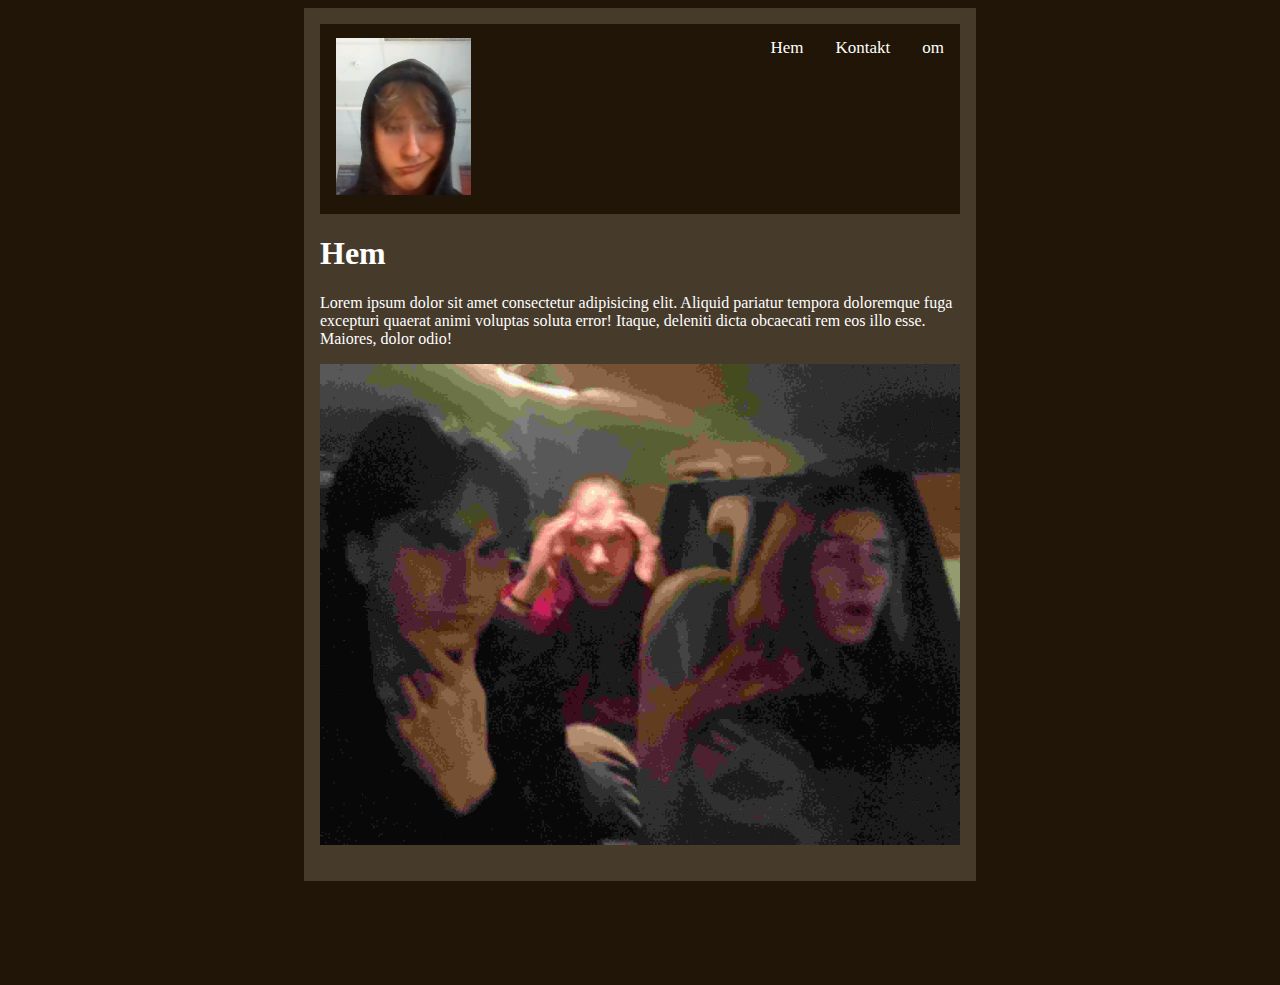
<file: index.html>
<!DOCTYPE html>
<html lang="en">

<head>
    <meta charset="UTF-8">
    <meta http-equiv="X-UA-Compatible" content="IE=edge">
    <meta name="viewport" content="width=device-width, initial-scale=1.0">
    <title>Prov sidan Hem</title>
    <link rel="stylesheet" href="public/style.css">
</head>

<body>
    <main class="container">

        <div class="topnav">
            <a href="./index.html"> <img src="public/img/williamMewing.png" alt="commissar.jpg"></a>
            <div class="topnav-right">
                <a href="./index.html">Hem</a>
                <a href="./kontakt.html">Kontakt</a>
                <a href="./om.html">om</a>
            </div>
        </div>

        <h1 id="Hem"><strong>Hem</strong></h1>

        <p>Lorem ipsum dolor sit amet consectetur adipisicing elit. Aliquid pariatur tempora doloremque fuga excepturi
            quaerat animi voluptas soluta error! Itaque, deleniti dicta obcaecati rem eos illo esse. Maiores, dolor
            odio!</p>

        <p>
            <img src="public/img/indacar.jpg" alt="bilen">
        </p>
    </main>


    <footer class="container">

    </footer>
</body>

</html>
</file>
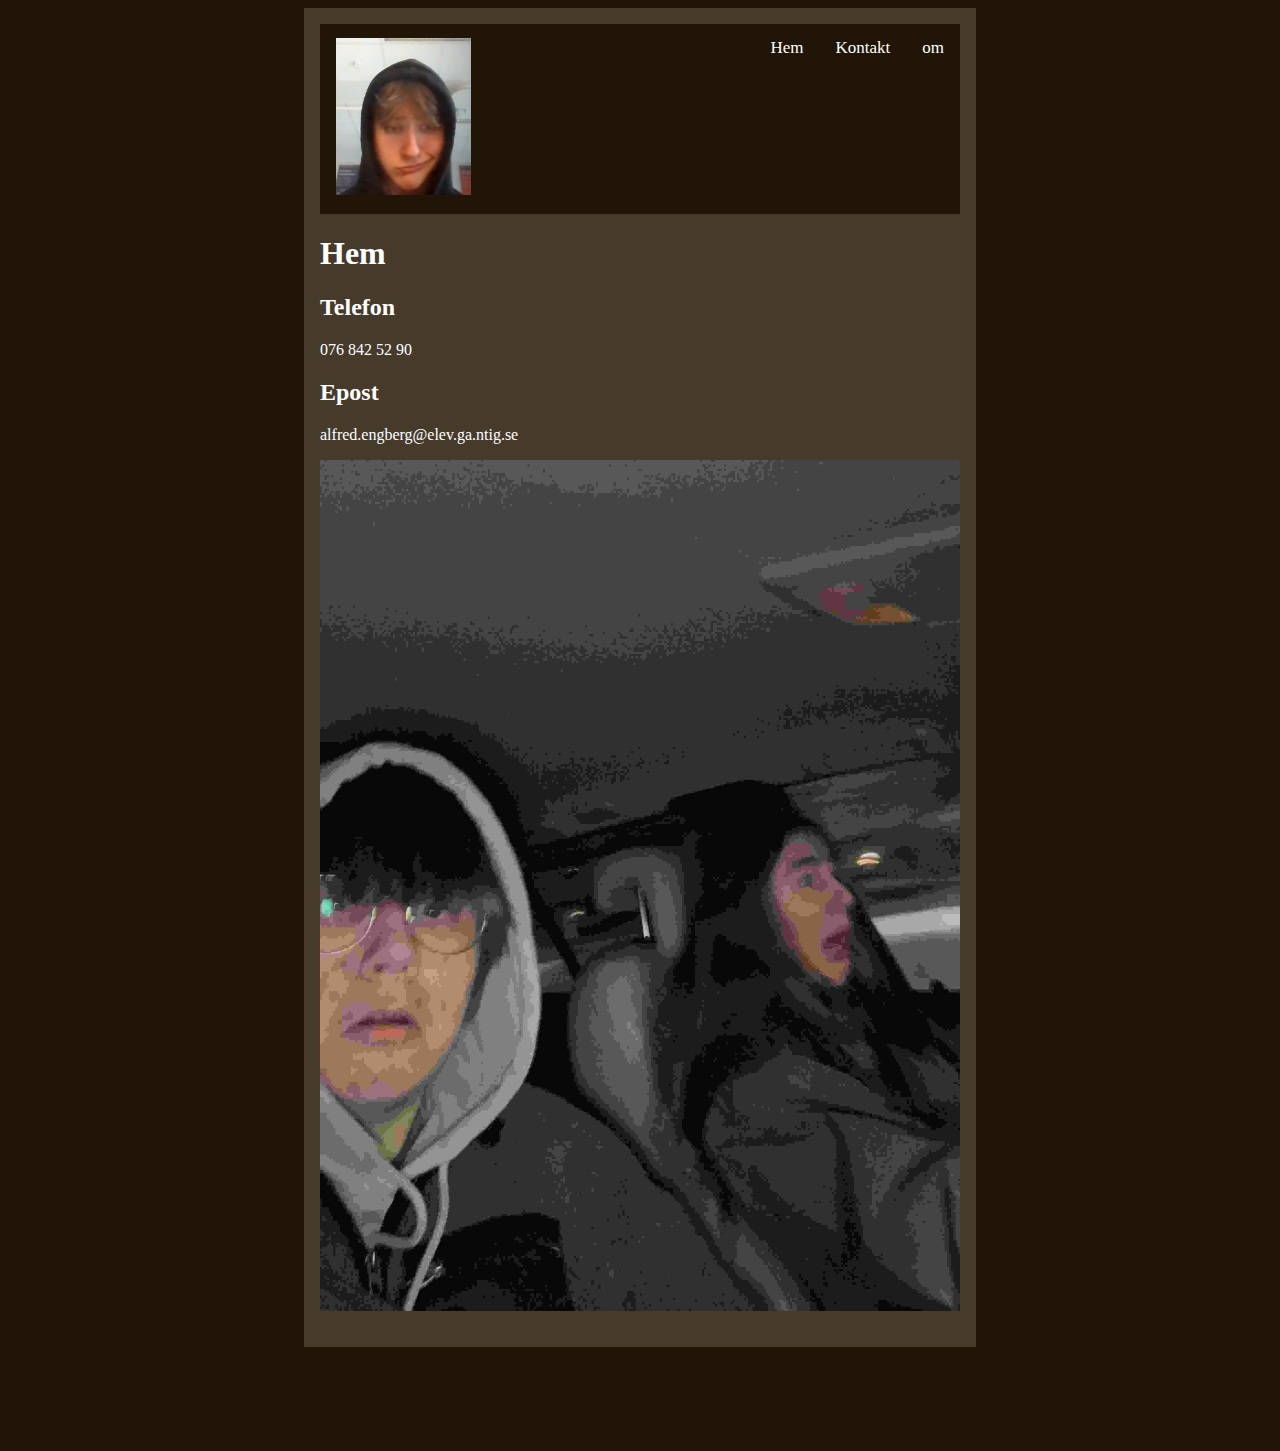
<file: kontakt.html>
<!DOCTYPE html>
<html lang="en">

<head>
    <meta charset="UTF-8">
    <meta http-equiv="X-UA-Compatible" content="IE=edge">
    <meta name="viewport" content="width=device-width, initial-scale=1.0">
    <title>Prov sidan Kontakt</title>
    <link rel="stylesheet" href="public/style.css">
</head>

<body>
    <main class="container">

        <div class="topnav">
            <a href="./index.html"> <img src="public/img/williamMewing.png" alt="commissar.jpg"></a>
            <div class="topnav-right">
                <a href="./index.html">Hem</a>
                <a href="./kontakt.html">Kontakt</a>
                <a href="./om.html">om</a>
            </div>
        </div>

        <h1 id="kontakt"><strong>Hem</strong></h1>

        <h2>Telefon</h2>
        <p>076 842 52 90</p>

        <h2>Epost</h2>
        <p>alfred.engberg@elev.ga.ntig.se</p>

        <p>
            <img src="public/img/skräck.jpg" alt="scared in car">
        </p>
    </main>


    <footer class="container">

    </footer>
</body>

</html>
</file>
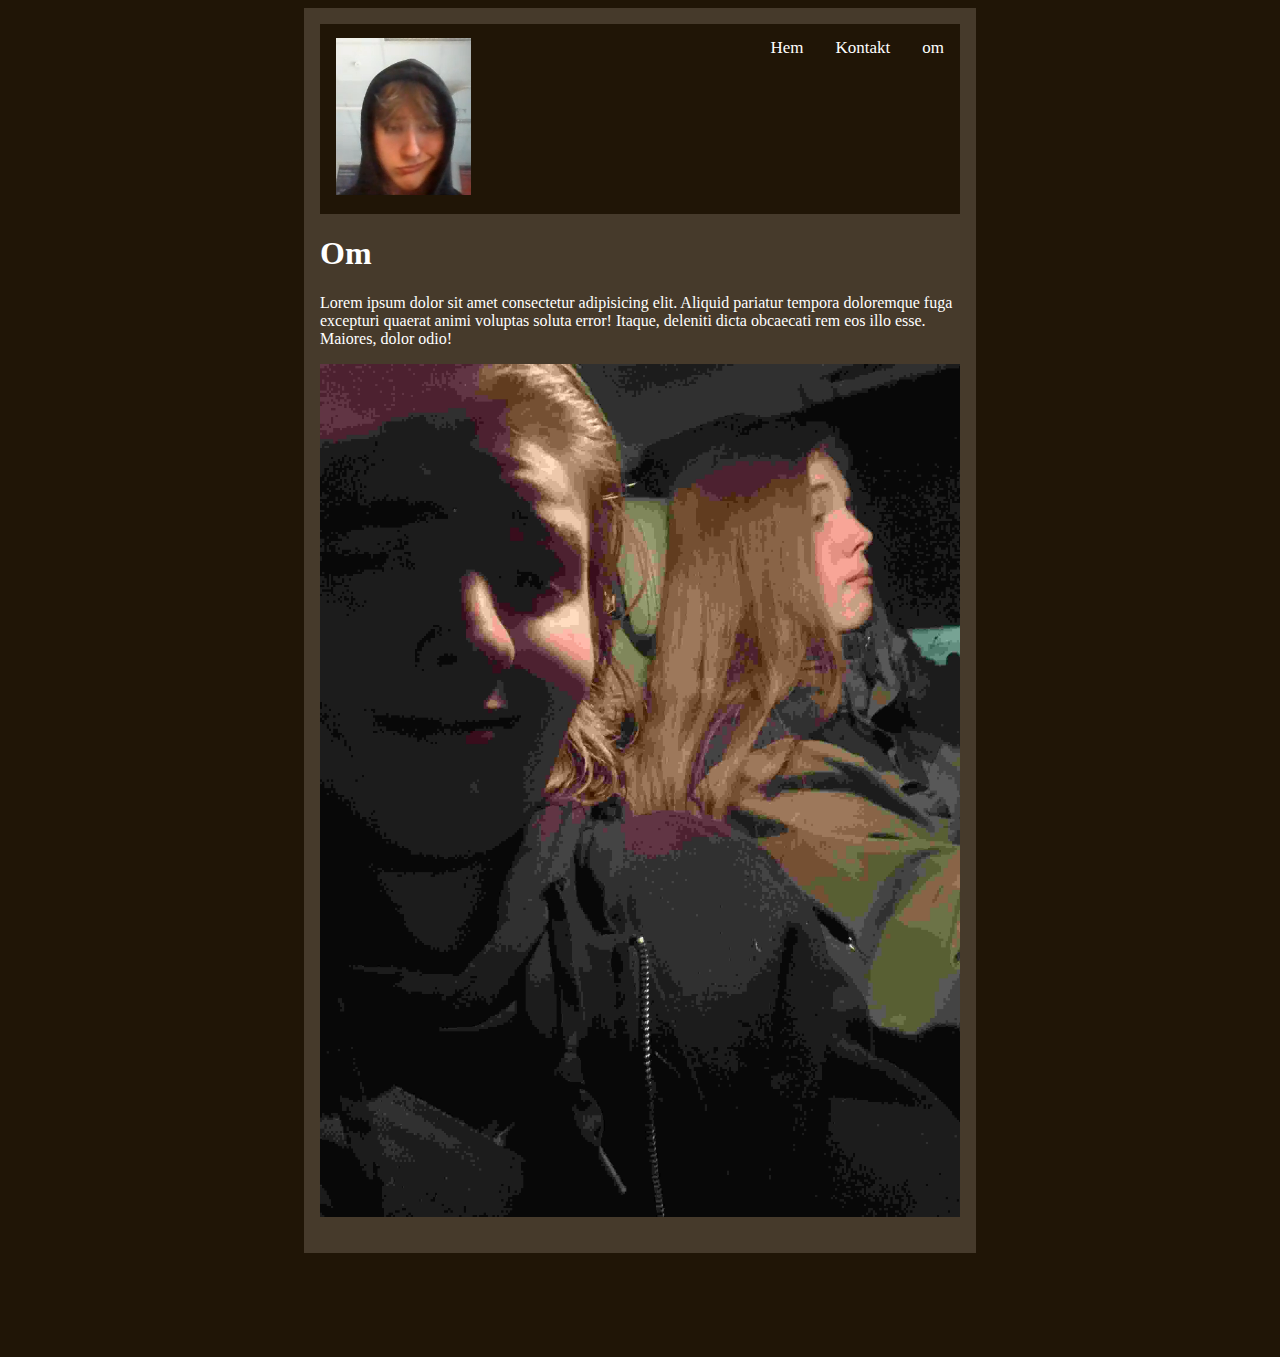
<file: om.html>
<!DOCTYPE html>
<html lang="en">

<head>
    <meta charset="UTF-8">
    <meta http-equiv="X-UA-Compatible" content="IE=edge">
    <meta name="viewport" content="width=device-width, initial-scale=1.0">
    <title>Prov sidan Om</title>
    <link rel="stylesheet" href="public/style.css">
</head>

<body>
    <main class="container">

        <div class="topnav">
            <a href="./index.html"> <img src="public/img/williamMewing.png" alt="commissar.jpg"></a>
            <div class="topnav-right">
                <a href="./index.html">Hem</a>
                <a href="./kontakt.html">Kontakt</a>
                <a href="./om.html">om</a>
            </div>
        </div>

        <h1 id="Om"><strong>Om</strong></h1>

        <p>Lorem ipsum dolor sit amet consectetur adipisicing elit. Aliquid pariatur tempora doloremque fuga excepturi
            quaerat animi voluptas soluta error! Itaque, deleniti dicta obcaecati rem eos illo esse. Maiores, dolor
            odio!</p>

            <p>
                <img src="public/img/chilllingInDaCar.jpg" alt="we do be chilling though">
            </p>
    </main>


    <footer class="container">

    </footer>
</body>

</html>
</file>
<file: public/style.css>
:root {
    --color-light: wheat;
    --color-dark: rgb(32, 21, 6);
    --color-primary: #463a2b;
    --color-secondary: #6d4b14;
    --color-nav: #ffffff;
}

.container {
    width: min(80ch, 100vw - 2rem);
    margin-inline: auto;
}

img {
    max-width: 100%;
}

main>img {
    max-width: 50%;
}

main {
    background-color: var(--color-primary);
    padding: 1rem;
}

body {
    background-color: var(--color-dark);
    color: var(--color-nav);
}

.hero {
    display: grid;
    grid-template-areas: "stack";
}

.hero {
    grid-area: stack;
}

footer {
    padding-top: 3rem;
    padding-bottom: 3rem;
}

/* Add a black background color to the top navigation */
.topnav {
    background-color: var(--color-dark);
    overflow: hidden;
}

/* Style the links inside the navigation bar */
.topnav a {
    float: left;
    color: var(--color-nav);
    text-align: center;
    padding: 14px 16px;
    text-decoration: none;
    font-size: 17px;
}

/* Change the color of links on hover */
.topnav a:hover {
    background-color: var(--color-light);
    color: var(--color-dark);
}

/* Right-aligned section inside the top navigation */
.topnav-right {
    float: right;
}

.btn {
    text-align: center;
    text-decoration: none;
    margin: 0 0.25rem;
    padding: 0.375rem 0.75rem;
    color: var(--color-light);
    background-color: var(--color-dark);
    border: 1px solid transparent;
    transition: color 0.15s ease-in-out, background-color 0.15s ease-in-out, border-color 0.15s ease-in-out, box-shadow 0.15s ease-in-out;
}

.btn:hover {
    background-color: var(--color-primary);
}

.btn-rounded {
    border-radius: 5%;
}
</file>
